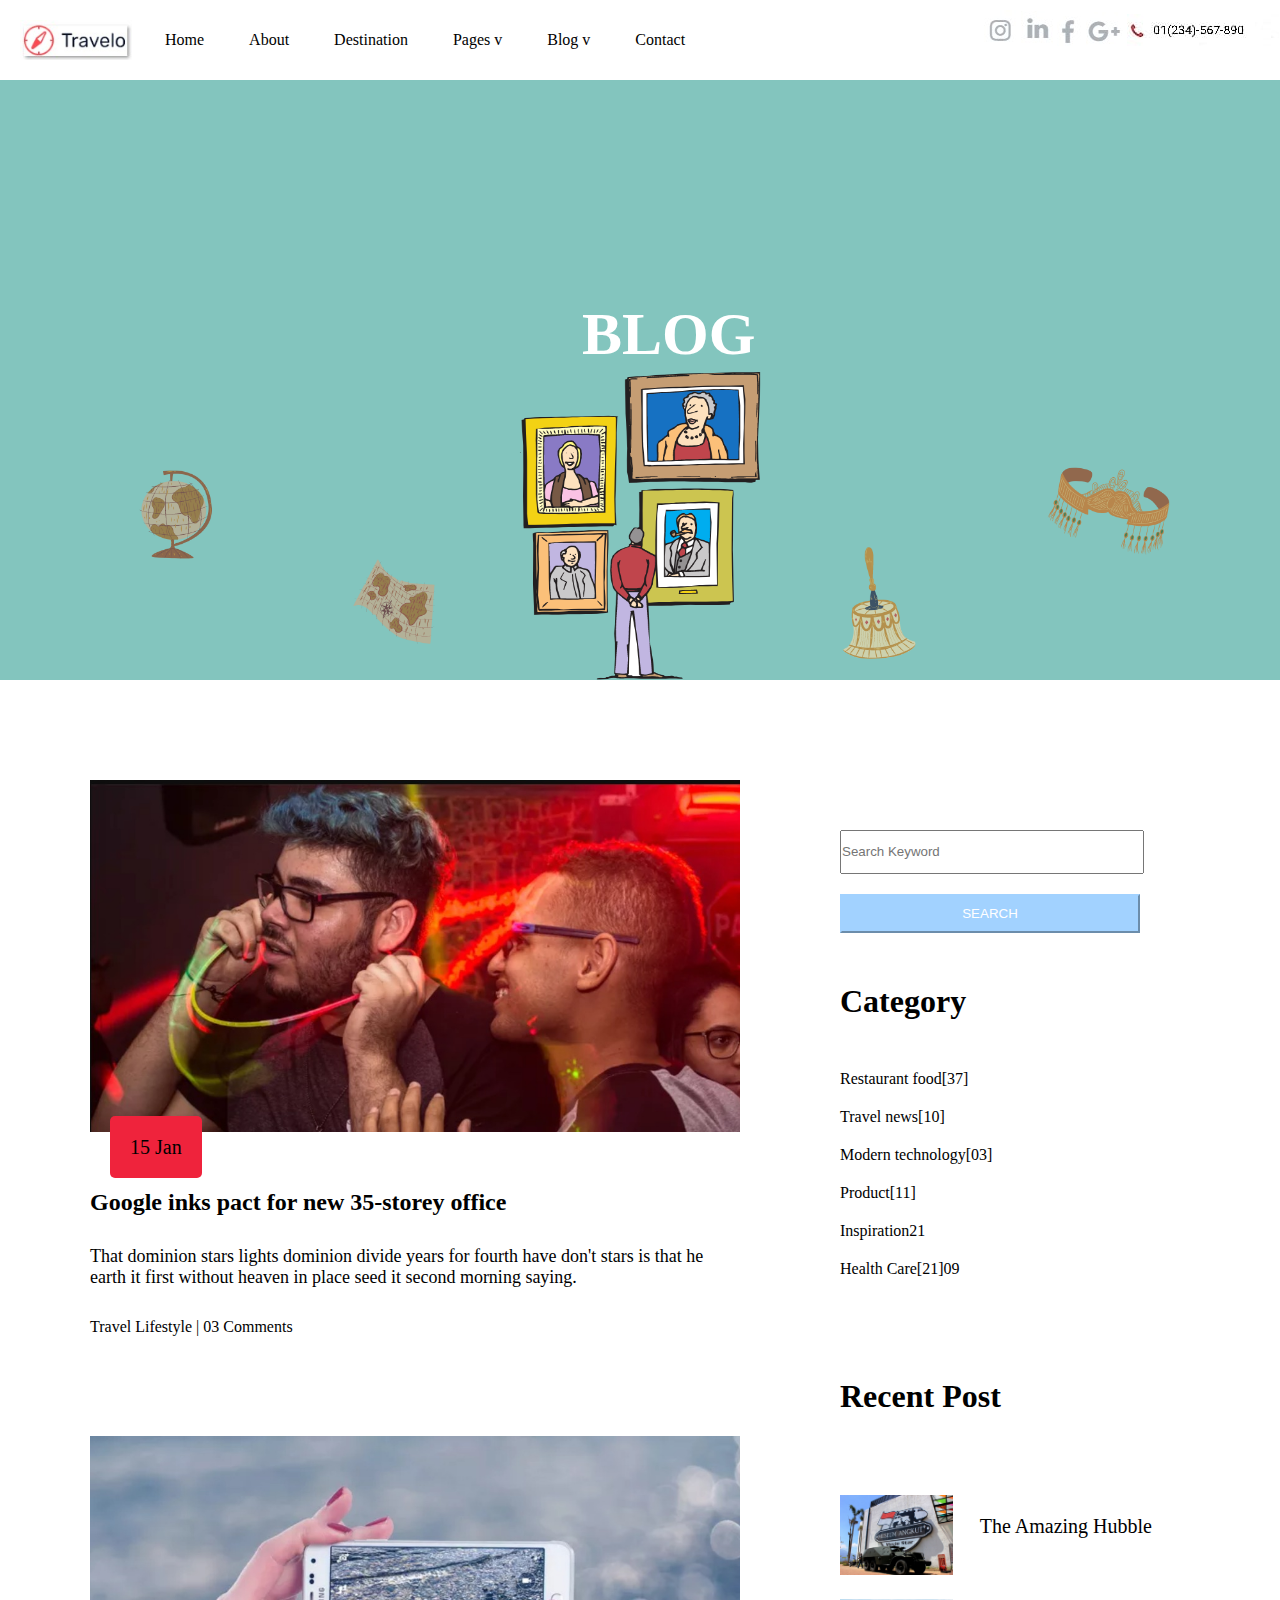
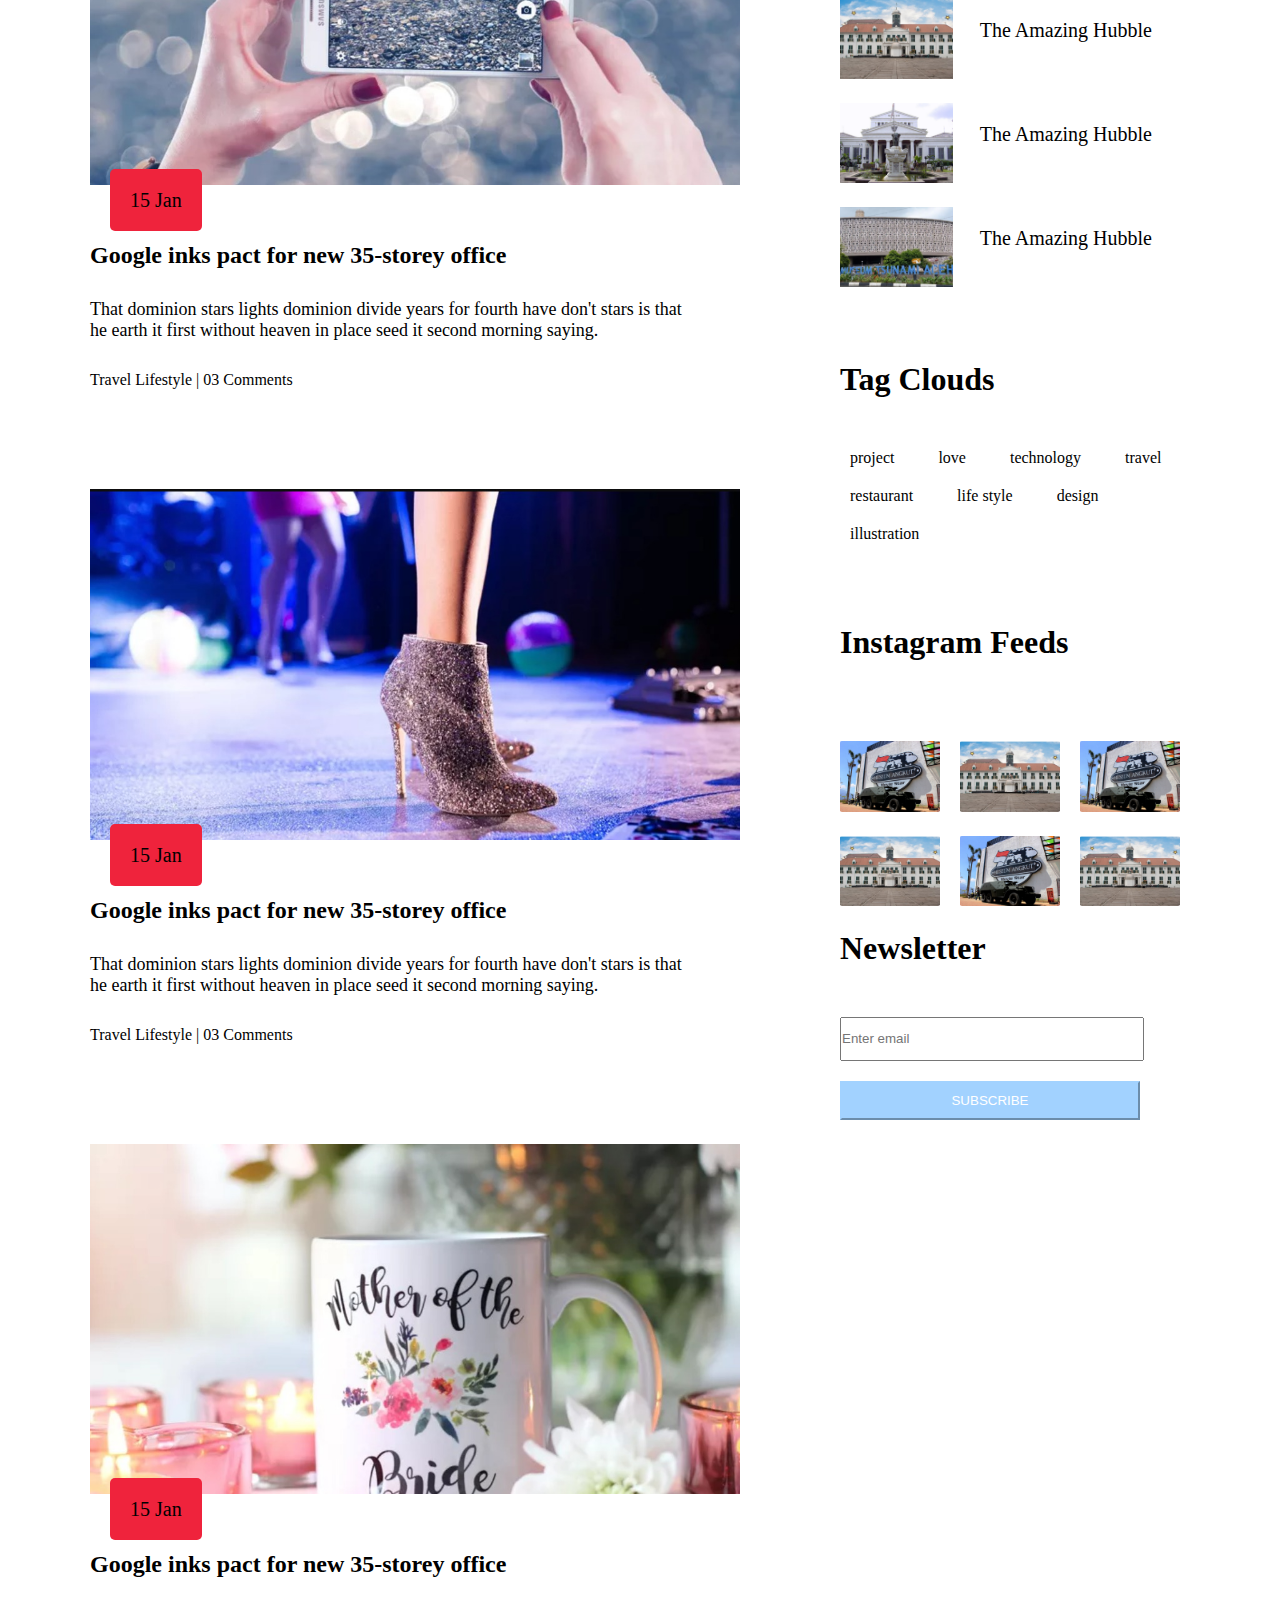
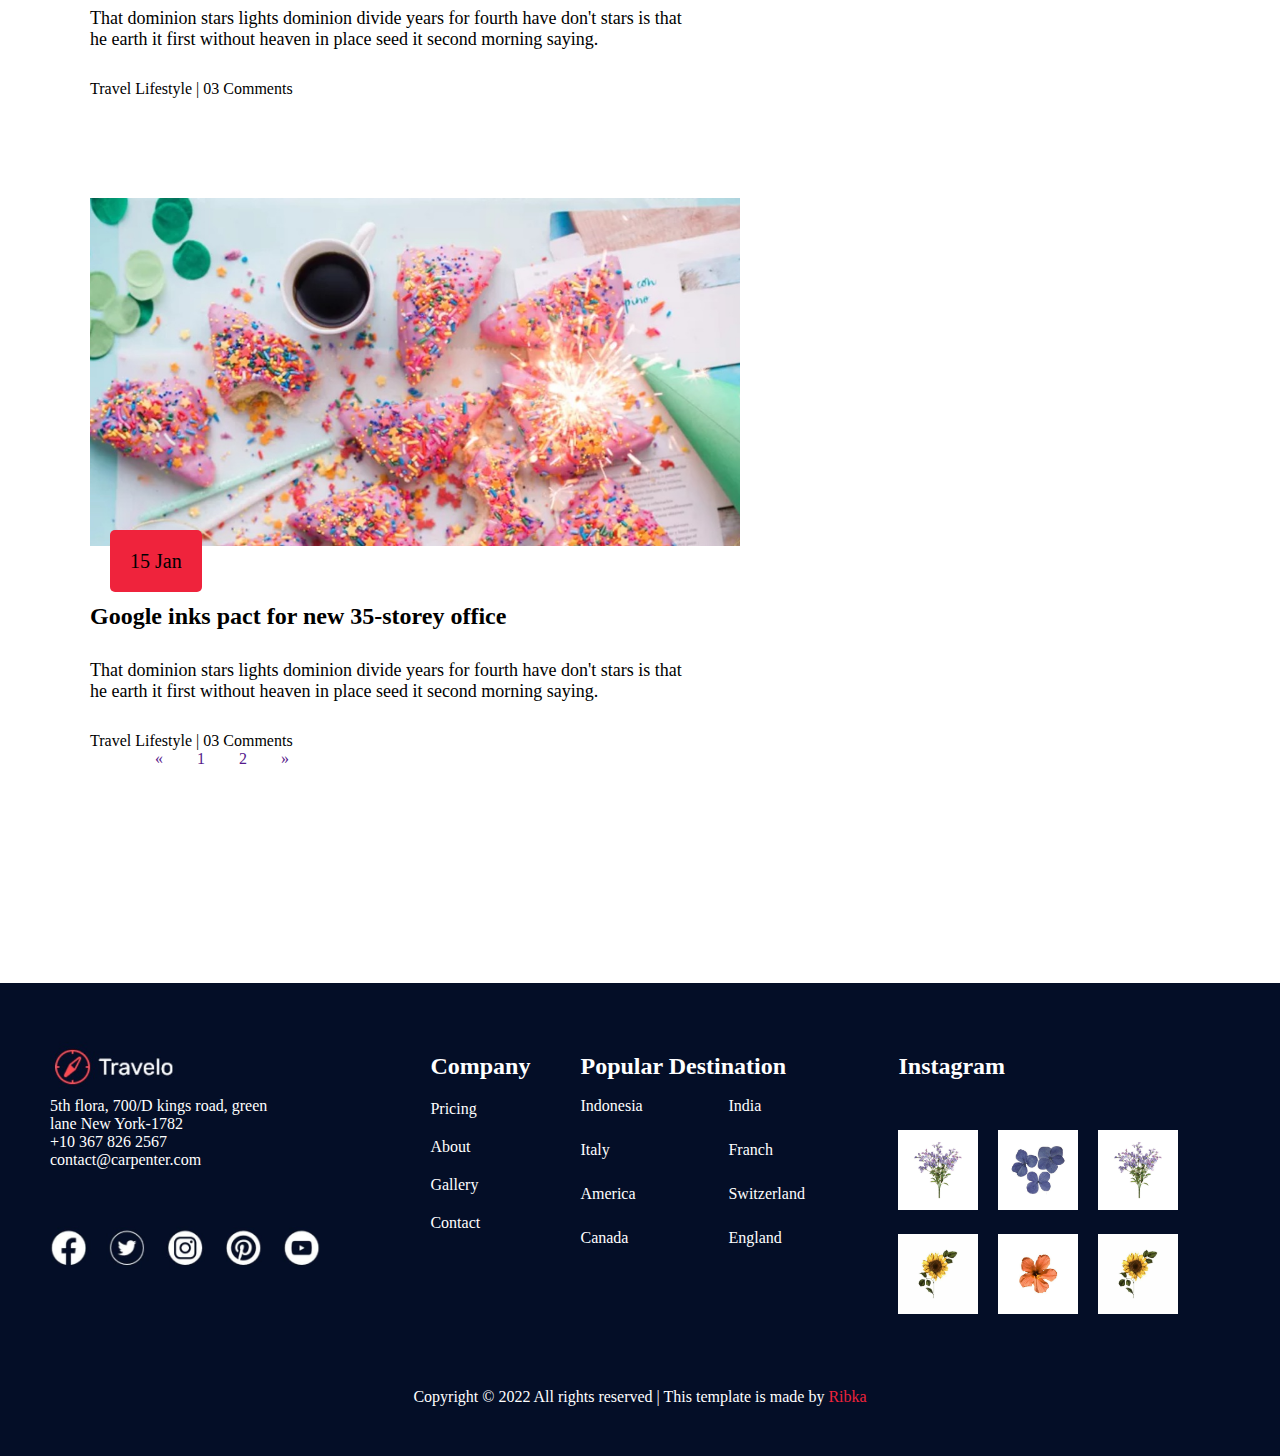
<file: blog.html>
<!DOCTYPE html>
<html lang="en">
<head>
    <meta charset="UTF-8">
    <meta http-equiv="X-UA-Compatible" content="IE=edge">
    <meta name="viewport" content="width=device-width, initial-scale=1.0">
    <title>BLOG</title>
    <link rel="stylesheet" type="text/css" href="blog.css">
</head>
<body>
    <!-- MENU -->
    <menu>
        <div class="kiri">
            <img src="image/logo.jpeg">
        </div>
        <div class="tengah">
            <ul>
                <li><a href="./UTS_825210036.html">Home</a></li>
                <li><a href="about.html">About</a></li>
                <li><a href="#">Destination</a></li>
                <li><a href="#">Pages v</a>
                    <ul>
                        <li><a href="#">Destination Details</a></li>
                        <li><a href="#">Elements</a></li>
                    </ul>
                </li>
                <li><a href="#">Blog v</a>
                    <ul>
                        <li><a href="blog.html">Blog</a></li>
                        <li><a href="#">Single-Blog</a></li>
                    </ul>
                </li>
                <li><a href="contact.html">Contact</a></li>
            </ul>
        </div>
        <div class="kanan">
            <img src="image/ig1.jpeg">
            <img src="image/ig2.jpeg">
            <img src="image/ig3.jpeg">
            <img src="image/ig4.jpeg">
            <img src="image/telp.jpeg">
        </div>
    </menu>

    <!-- HOME BACKGROUND -->
    <div class="wallpaper">
        <div class="homebg">
            <img src="image/destinationbg.png">
        </div>
        <div class="textwall">
            <div class="text1">
                <h1>BLOG</h1>
            </div>
        </div>
    </div>

    <!-- KIRI -->
    <div class="container">
        <div class = "kiri">
            <div class="kiri1">
                <div class="tulisan1">
                    <img src="image/blog1.jpeg">
                    <div class="tulisan">
                        <a href="">15 Jan</a>
                    </div>
                </div>
                <h2>Google inks pact for new 35-storey office</h2>
                <p>That dominion stars lights dominion divide years for fourth have don't stars is that he earth it first without heaven in place seed it second morning saying.</p>
                <a href="#">Travel Lifestyle</a> |
                <a href="#">03 Comments</a>
            </div>

            <div class = "kiri2">
                <img src="image/blog2.jpeg">
                <div class="tulisan">
                    <a href="">15 Jan</a>
                </div>
                <h2>Google inks pact for new 35-storey office</h2>
                <p>That dominion stars lights dominion divide years for fourth have don't stars is that he earth it first without heaven in place seed it second morning saying.</p>
                <a href="#">Travel Lifestyle</a> |
                <a href="#">03 Comments</a>
            </div>

            <div class = "kiri3">
                <img src="image/blog3.jpeg">
                <div class="tulisan">
                    <a href="">15 Jan</a>
                </div>
                <h2>Google inks pact for new 35-storey office</h2>
                <p>That dominion stars lights dominion divide years for fourth have don't stars is that he earth it first without heaven in place seed it second morning saying.</p>
                <a href="#">Travel Lifestyle</a> |
                <a href="#">03 Comments</a>
            </div>

            <div class = "kiri4">
                <img src="image/blog4.jpeg">
                <div class="tulisan">
                    <a href="">15 Jan</a>
                </div>
                <h2>Google inks pact for new 35-storey office</h2>
                <p>That dominion stars lights dominion divide years for fourth have don't stars is that he earth it first without heaven in place seed it second morning saying.</p>
                <a href="#">Travel Lifestyle</a> |
                <a href="#">03 Comments</a>
            </div>

            <div class = "kiri5">
                <img src="image/blog5.jpeg">
                <div class="tulisan">
                    <a href="">15 Jan</a>
                </div>
                <h2>Google inks pact for new 35-storey office</h2>
                <p>That dominion stars lights dominion divide years for fourth have don't stars is that he earth it first without heaven in place seed it second morning saying.</p>
                <a href="#">Travel Lifestyle</a> |
                <a href="#">03 Comments</a>
            </div>

            <div class = "pagination">
                <a href="">&laquo;</a>
                <a href="">1</a>
                <a href="">2</a>
                <a href="">&raquo;</a>
            </div>
        </div>

        <!--KANAN-->
        <div class = "kanan">
            <div class="kanan1">
                <input type="text" class="inputText" placeholder="Search Keyword" name="">
                <input type="submit" value="SEARCH" name="">
            </div>
            <div class="kanan2">
                <h1>Category</h1>
                <div class="cat">
                <a href="#">Restaurant food[37]</a>
                <a href="#">Travel news[10]</a>
                <a href="#">Modern technology[03]</a>
                <a href="#">Product[11]</a>
                <a href="#">Inspiration21</a>
                <a href="#">Health Care[21]09</a>
                </div>
            </div>
            <div class="kanan3">
                <h1>Recent Post</h1>
                <div class="gambar1">
                    <img src="image/Museum Angkut.png">
                    <a href="#">The Amazing Hubble</a>
                    
                </div>
                <div class="gambar1">
                    <img src="image/Museum Fatahillah.png">
                    <a href="#">The Amazing Hubble</a>
                    
                </div>
                <div class="gambar1">
                    <img src="image/Museum Nasional Indonesia.png">
                    <a href="#">The Amazing Hubble</a>
                    
                </div>
                <div class="gambar1">
                    <img src="image/Museum Tsunami Aceh.png">
                    <a href="#">The Amazing Hubble</a>
                    
                </div>
            </div>
            <div class="kanan4">
                <h1>Tag Clouds</h1>
                <a href="#">project</a>
                <a href="#">love</a>
                <a href="#">technology</a>
                <a href="#">travel</a>
                <br><br>
                <a href="#">restaurant</a>
                <a href="#">life style</a>
                <a href="#">design</a>
                <br><br>
                <a href="#">illustration</a>
            </div>
            <div class="kanan5">
                <h1>Instagram Feeds</h1>
                <div class="gallery">
                    <div class="ig1">
                        <a target="_blank" href="image/Museum Angkut.png">
                            <img src="image/Museum Angkut.png">
                        </a>
                    </div>
                    <div class="ig1">
                        <a target="_blank" href="image/Museum Fatahillah.png">
                            <img src="image/Museum Fatahillah.png">
                        </a>
                    </div>
                    <div class="ig1">
                        <a target="_blank" href="image/Museum Angkut.png">
                            <img src="image/Museum Angkut.png">
                        </a>
                    </div>
                    <div class="ig1">
                        <a target="_blank" href="image/Museum Fatahillah.png">
                            <img src="image/Museum Fatahillah.png">
                        </a>
                    </div>
                    <div class="ig1">
                        <a target="_blank" href="image/Museum Angkut.png">
                            <img src="image/Museum Angkut.png">
                        </a>
                    </div>
                    <div class="ig1">
                        <a target="_blank" href="image/Museum Fatahillah.png">
                            <img src="image/Museum Fatahillah.png">
                        </a>
                    </div>
                </div>
            </div>
            <div class="kanan6">
                <h1>Newsletter</h1>
                <input type="text" class="inputText" placeholder="Enter email" name="">
                <input type="submit" value="SUBSCRIBE" name="">
            </div>
        </div>
    </div>

    <!-- FOOTER -->
    <footer>
        <div class="footer1">
            <img src="image/logofooter.jpeg">
            <p>5th flora, 700/D kings road, green</p>
            <p>lane New York-1782</p>
            <p>+10 367 826 2567</p>
            <p>contact@carpenter.com</p>
            <img src="image/medfooter.jpeg">
        </div>
        <div class="footer2">
            <h2>Company</h2>
            <a href="#">Pricing</a>
            <a href="#">About</a>
            <a href="#">Gallery</a>
            <a href="#">Contact</a>
        </div>
        <div class="footer3">
            <h2>Popular Destination</h2>
            <ul>
                <li>
                    <a href="./UTS_825210036.html">Indonesia</a>
                </li>
                <li>
                    <a href="./UTS_825210036.html">India</a>
                </li>
                <li>
                    <a href="./UTS_825210036.html">Italy</a>
                </li>
                <li>
                    <a href="./UTS_825210036.html">Franch</a>
                </li>
                <li>
                    <a href="./UTS_825210036.html">America</a>
                </li>
                <li>
                    <a href="./UTS_825210036.html">Switzerland</a>
                </li>
                <li>
                    <a href="./UTS_825210036.html">Canada</a>
                </li>
                <li>
                    <a href="./UTS_825210036.html">England</a>
                </li>
            </ul>
        </div>
        <div class="footer4">
            <h2>Instagram</h2>
            <div class="gallery">
                <div class="footg">
                    <a target="_blank" href="image/gb1.jpg">
                        <img src="image/gb1.jpg">
                    </a>
                </div>
                <div class="footg">
                    <a target="_blank" href="image/gb2.jpg">
                        <img src="image/gb2.jpg">
                    </a>
                </div>
                <div class="footg">
                    <a target="_blank" href="image/gb1.jpg">
                        <img src="image/gb1.jpg">
                    </a>
                </div>
                <div class="footg">
                    <a target="_blank" href="image/gb4.jpg">
                        <img src="image/gb4.jpg">
                    </a>
                </div>
                <div class="footg">
                    <a target="_blank" href="image/gb5.jpg">
                        <img src="image/gb5.jpg">
                    </a>
                </div>
                <div class="footg">
                    <a target="_blank" href="image/gb4.jpg">
                        <img src="image/gb4.jpg">
                    </a>
                </div>
            </div>
        </div>
    </footer>
    <div class="bot">
        Copyright &copy; 2022 All rights reserved | This template is made by <a href="./UTS_825210036.html" target="_blank">Ribka</a>
    </div>
</body>
</html>
</file>
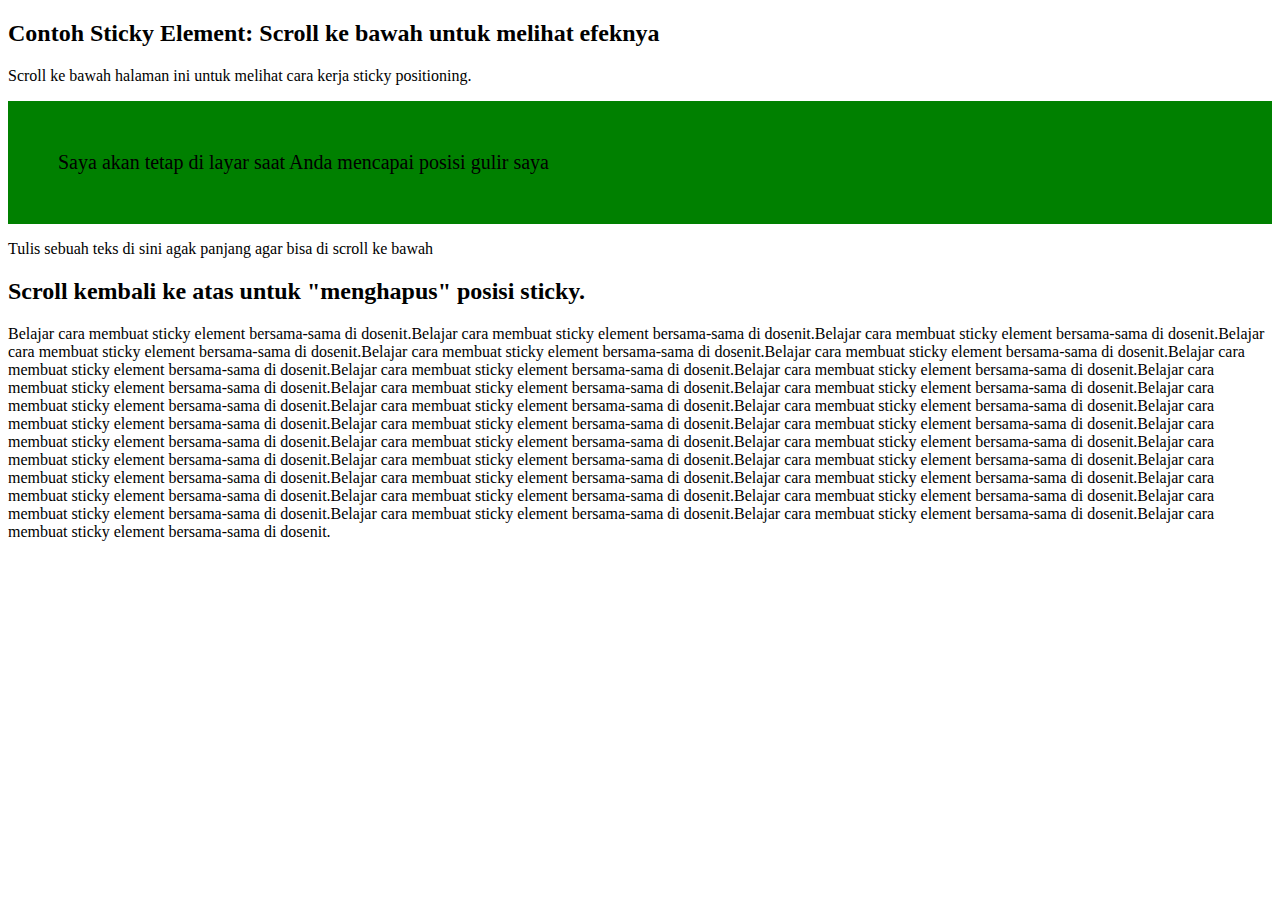
<file: cbcb.html>
<!DOCTYPE html>
<html>
<head>
<meta name="viewport" content="width=device-width, initial-scale=1">
<style>
div.sticky {
  position: -webkit-sticky;
  position: sticky;
  top: 0;
  background-color: green;
  padding: 50px;
  font-size: 20px;
}
</style>
</head>
<body>

<h2>Contoh Sticky Element: Scroll ke bawah untuk melihat efeknya</h2>
<p> Scroll ke bawah halaman ini untuk melihat cara kerja sticky positioning. </p>
<div class = "sticky"> Saya akan tetap di layar saat Anda mencapai posisi gulir saya </div>

<p>Tulis sebuah teks di sini agak panjang agar bisa di scroll ke bawah</p>
<h2>Scroll kembali ke atas untuk "menghapus" posisi sticky.</h2>
<p>Belajar cara membuat sticky element bersama-sama di dosenit.Belajar cara membuat sticky element bersama-sama di dosenit.Belajar cara membuat sticky element bersama-sama di dosenit.Belajar cara membuat sticky element bersama-sama di dosenit.Belajar cara membuat sticky element bersama-sama di dosenit.Belajar cara membuat sticky element bersama-sama di dosenit.Belajar cara membuat sticky element bersama-sama di dosenit.Belajar cara membuat sticky element bersama-sama di dosenit.Belajar cara membuat sticky element bersama-sama di dosenit.Belajar cara membuat sticky element bersama-sama di dosenit.Belajar cara membuat sticky element bersama-sama di dosenit.Belajar cara membuat sticky element bersama-sama di dosenit.Belajar cara membuat sticky element bersama-sama di dosenit.Belajar cara membuat sticky element bersama-sama di dosenit.Belajar cara membuat sticky element bersama-sama di dosenit.Belajar cara membuat sticky element bersama-sama di dosenit.Belajar cara membuat sticky element bersama-sama di dosenit.Belajar cara membuat sticky element bersama-sama di dosenit.Belajar cara membuat sticky element bersama-sama di dosenit.Belajar cara membuat sticky element bersama-sama di dosenit.Belajar cara membuat sticky element bersama-sama di dosenit.Belajar cara membuat sticky element bersama-sama di dosenit.Belajar cara membuat sticky element bersama-sama di dosenit.Belajar cara membuat sticky element bersama-sama di dosenit.Belajar cara membuat sticky element bersama-sama di dosenit.Belajar cara membuat sticky element bersama-sama di dosenit.Belajar cara membuat sticky element bersama-sama di dosenit.Belajar cara membuat sticky element bersama-sama di dosenit.Belajar cara membuat sticky element bersama-sama di dosenit.Belajar cara membuat sticky element bersama-sama di dosenit.Belajar cara membuat sticky element bersama-sama di dosenit.Belajar cara membuat sticky element bersama-sama di dosenit.Belajar cara membuat sticky element bersama-sama di dosenit.Belajar cara membuat sticky element bersama-sama di dosenit.</p>

</body>
</html>
</file>
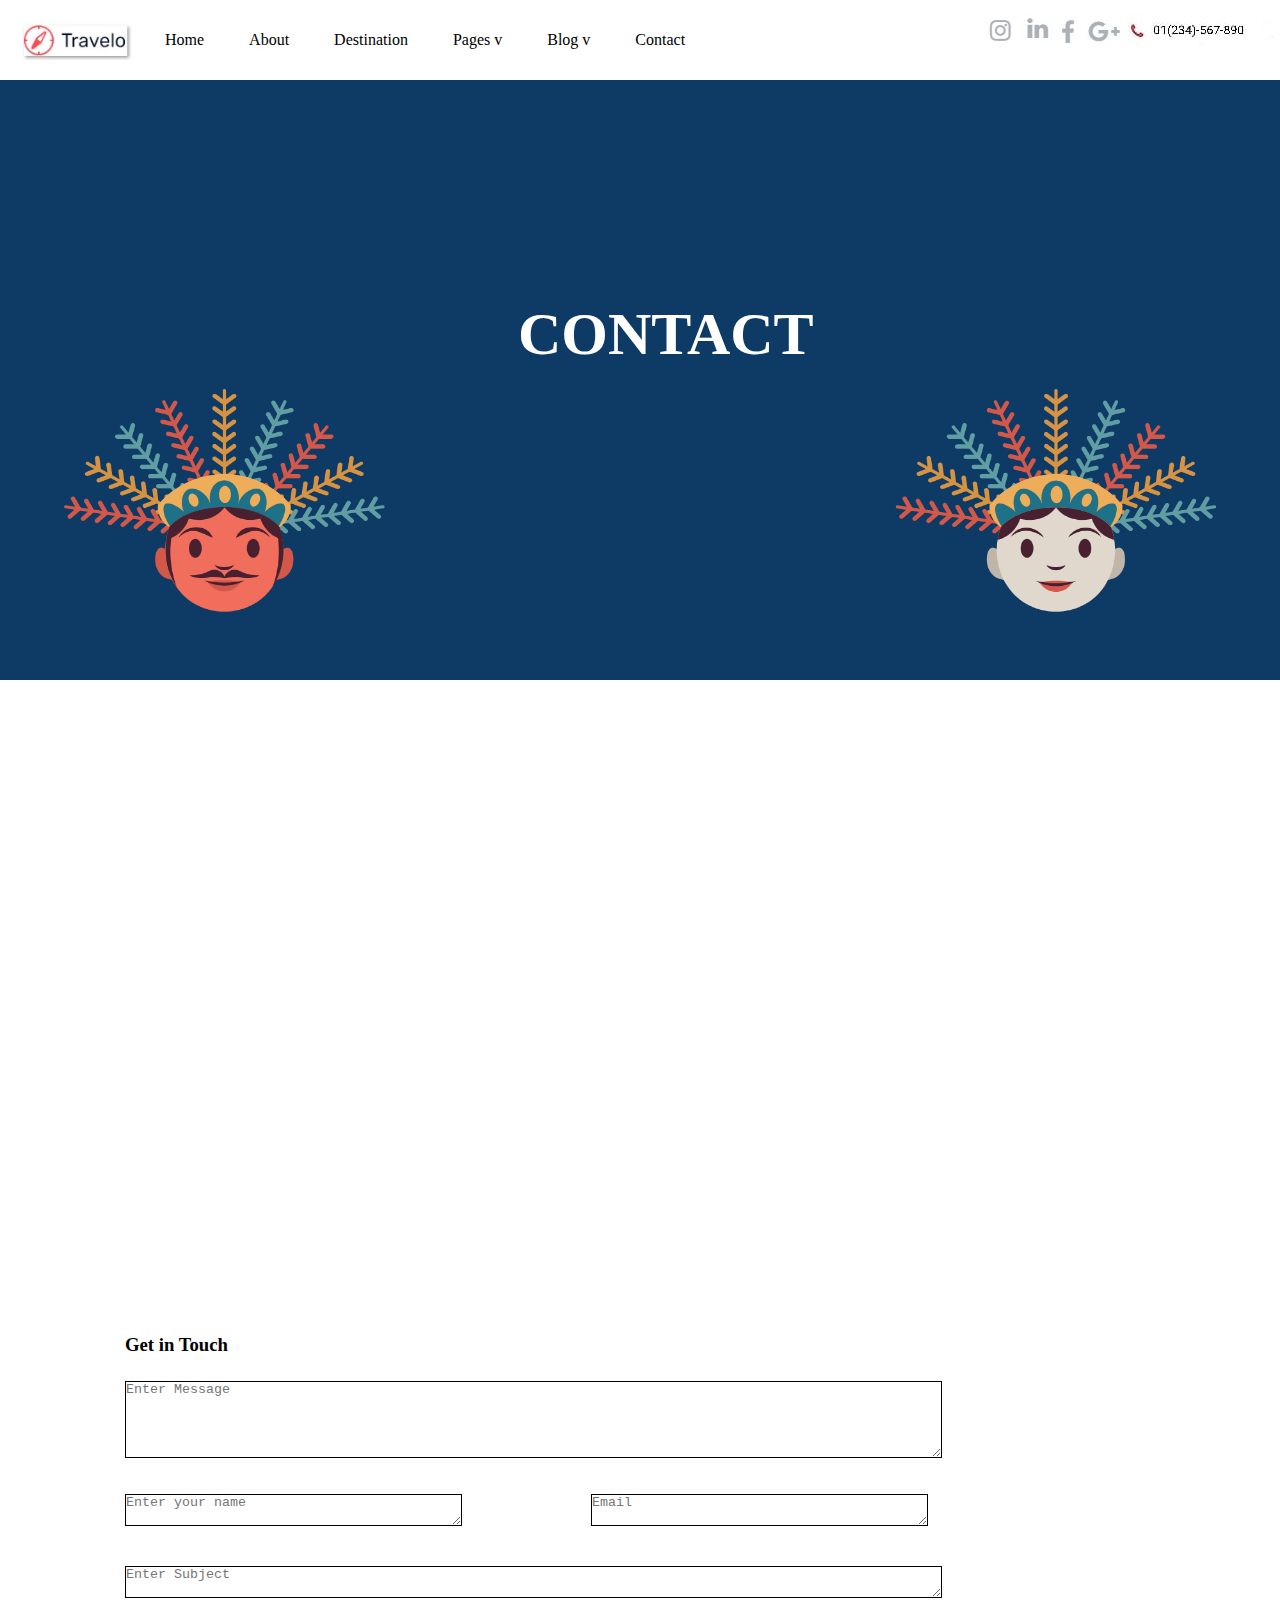
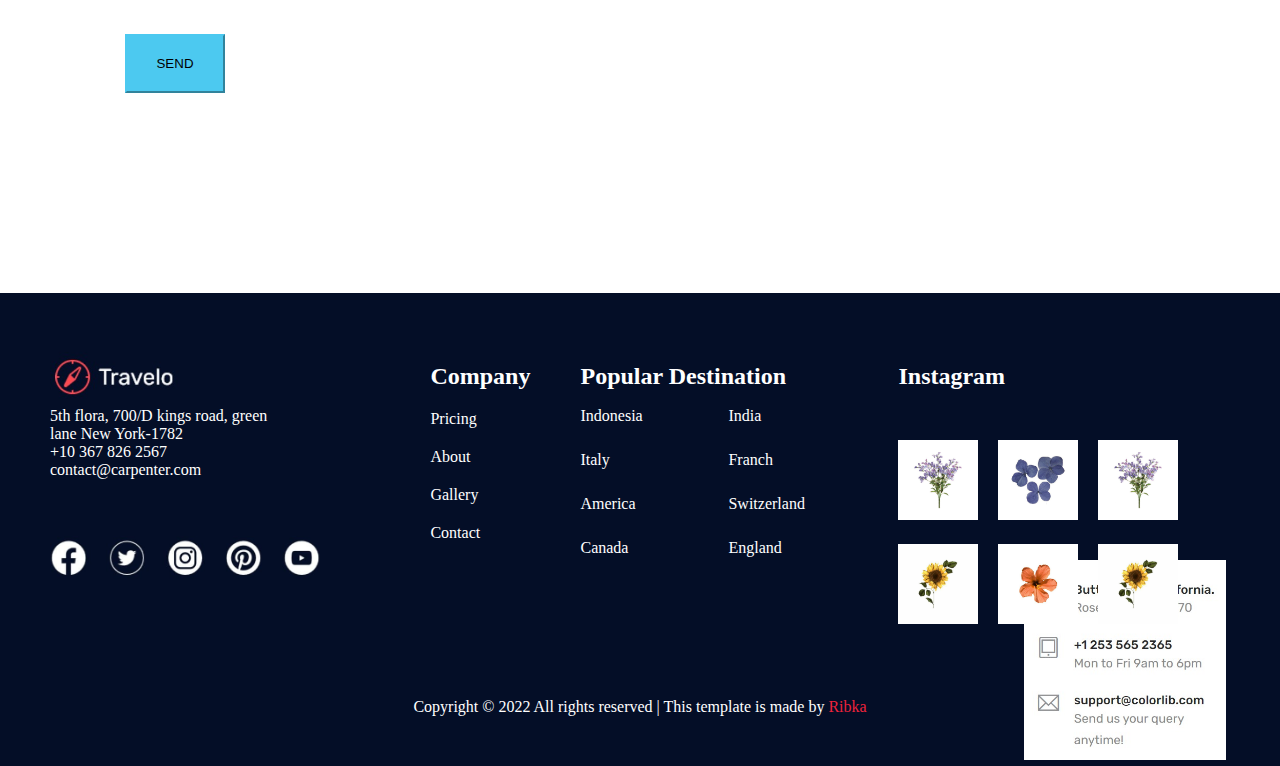
<file: contact.html>
<!DOCTYPE html>
<html lang="en">
<head>
    <meta charset="UTF-8">
    <meta http-equiv="X-UA-Compatible" content="IE=edge">
    <meta name="viewport" content="width=device-width, initial-scale=1.0">
    <title>contact</title>
    <link rel="stylesheet" type="text/css" href="contact.css">

</head>
<body>
    <!-- MENU -->
    <menu>
        <div class="kiri">
            <img src="image/logo.jpeg">
        </div>
        <div class="tengah">
            <ul>
                <li><a href="./UTS_825210036.html">Home</a></li>
                <li><a href="about.html">About</a></li>
                <li><a href="#">Destination</a></li>
                <li><a href="#">Pages v</a>
                    <ul>
                        <li><a href="#">Destination Details</a></li>
                        <li><a href="#">Elements</a></li>
                    </ul>
                </li>
                <li><a href="#">Blog v</a>
                    <ul>
                        <li><a href="blog.html">Blog</a></li>
                        <li><a href="#">Single-Blog</a></li>
                    </ul>
                </li>
                <li><a href="contact.html">Contact</a></li>
            </ul>
        </div>
        <div class="kanan">
            <img src="image/ig1.jpeg">
            <img src="image/ig2.jpeg">
            <img src="image/ig3.jpeg">
            <img src="image/ig4.jpeg">
            <img src="image/telp.jpeg">
        </div>
    </menu>

    <!-- HOME BACKGROUND -->
    <div class="wallpaper">
        <div class="homebg">
            <img src="image/contactbg.png">
        </div>
        <div class="textwall">
            <div class="text1">
                <h1>CONTACT</h1>
            </div>
        </div>
    </div>

    <!-- MAP -->
    <div class="peta">
        <iframe src="https://www.google.com/maps/embed?pb=!1m18!1m12!1m3!1d3966.73377579829!2d106.78332161378472!3d-6.166395062146441!2m3!1f0!2f0!3f0!3m2!1i1024!2i768!4f13.1!3m3!1m2!1s0x2e69f644e19c78cb%3A0x8fb982f02d30f086!2sRumah%20Sakit%20Royal%20Taruma!5e0!3m2!1sid!2sid!4v1661870276318!5m2!1sid!2sid" width="1000" height="450" style="border:0;" allowfullscreen="" loading="lazy" referrerpolicy="no-referrer-when-downgrade"></iframe>
    </div>

     <!-- FORM -->
     <div class="bottom">
        <div class="form">
            <h3>Get in Touch</h3>
            <textarea rows="5" cols="100" placeholder="Enter Message"></textarea><br><br>
            <div class="mail">
                <textarea rows="2" cols="40" placeholder="Enter your name"></textarea>
                <textarea rows="2" cols="40" placeholder="Email"></textarea>
            </div>
            <br><br>
            <textarea rows="2" cols="100" placeholder="Enter Subject"></textarea>
            <br><br>
            <input type="submit" value="SEND" name="">
        </div>
        <div class="address">
            <img src="image/add.jpeg">
        </div>
     </div>

     <!-- FOOTER -->
    <footer>
        <div class="footer1">
            <img src="image/logofooter.jpeg">
            <p>5th flora, 700/D kings road, green</p>
            <p>lane New York-1782</p>
            <p>+10 367 826 2567</p>
            <p>contact@carpenter.com</p>
            <img src="image/medfooter.jpeg">
        </div>
        <div class="footer2">
            <h2>Company</h2>
            <a href="#">Pricing</a>
            <a href="#">About</a>
            <a href="#">Gallery</a>
            <a href="#">Contact</a>
        </div>
        <div class="footer3">
            <h2>Popular Destination</h2>
            <ul>
                <li>
                    <a href="./UTS_825210036.html">Indonesia</a>
                </li>
                <li>
                    <a href="./UTS_825210036.html">India</a>
                </li>
                <li>
                    <a href="./UTS_825210036.html">Italy</a>
                </li>
                <li>
                    <a href="./UTS_825210036.html">Franch</a>
                </li>
                <li>
                    <a href="./UTS_825210036.html">America</a>
                </li>
                <li>
                    <a href="./UTS_825210036.html">Switzerland</a>
                </li>
                <li>
                    <a href="./UTS_825210036.html">Canada</a>
                </li>
                <li>
                    <a href="./UTS_825210036.html">England</a>
                </li>
            </ul>
        </div>
        <div class="footer4">
            <h2>Instagram</h2>
            <div class="gallery">
                <div class="footg">
                    <a target="_blank" href="image/gb1.jpg">
                        <img src="image/gb1.jpg">
                    </a>
                </div>
                <div class="footg">
                    <a target="_blank" href="image/gb2.jpg">
                        <img src="image/gb2.jpg">
                    </a>
                </div>
                <div class="footg">
                    <a target="_blank" href="image/gb1.jpg">
                        <img src="image/gb1.jpg">
                    </a>
                </div>
                <div class="footg">
                    <a target="_blank" href="image/gb4.jpg">
                        <img src="image/gb4.jpg">
                    </a>
                </div>
                <div class="footg">
                    <a target="_blank" href="image/gb5.jpg">
                        <img src="image/gb5.jpg">
                    </a>
                </div>
                <div class="footg">
                    <a target="_blank" href="image/gb4.jpg">
                        <img src="image/gb4.jpg">
                    </a>
                </div>
            </div>
        </div>
    </footer>

    <div class="bot">
        Copyright &copy; 2022 All rights reserved | This template is made by <a href="./UTS_825210036.html" target="_blank">Ribka</a>
    </div>
</body>
</html>
</file>
<file: blog.css>
* {padding: 0; margin: 0;}

/* MENU */
menu {
    position: relative;
    background: white; 
    height: 80px; 
    line-height: 60px;
}
menu .kiri img{
    position: absolute;
    height: 40px;
    width: auto;
    float: left;
    margin-right: 20px;
    margin-left: 20px;
    margin-top: 20px;
    background: white; 
}
menu .tengah {
    margin-left: 150px;
}
menu ul li {
    float: left; 
    list-style: none; 
    background: white;
    margin-top: 10px;
}
menu ul li a {
    margin-right: 15px;
    text-decoration: none;
    padding: 3px 15px;
    color: black;
}
menu ul li ul {display: none;}
menu ul li:hover > ul {display: block;}
menu ul li ul {position: absolute;}
menu ul li ul li {
    float: none;
    position: relative;
}
menu ul li a:hover {color: #a2d2ff;}

menu .kanan {
    float: right;
    margin-top: 10px;
}
menu .kanan img:hover {
    width: 40px;
    background-color: black;
}

/* HOME BACKGROUND */
.wallpaper .homebg img {
    width: 100%;
    height: 600px;
}
.wallpaper {
    width: 100%;
    height: 500px;
    margin: auto;
}
.textwall {
    position: absolute;
    width: 50%;
    bottom: 60%;
    top: 40%;
    left: 40%;
}
.textwall .text1 {
    width: 500px;
    height: 500px;
    margin: auto;
    position: relative;
    margin-top: -60px;
    color: white;
    font-size: 30px;
}

/* KIRI */
.container {
    width: 1200px;
    margin: auto;
    overflow: hidden;
}
.container .kiri {
    width: 700px;
    float: left;
}

/* kiri1 */
.container .kiri .kiri1 {
    margin-left: 50px;
}
.container .kiri .kiri1 img {
    width: 700px;
    height: auto;
    margin-top: 200px;
}
.container .kiri .kiri1 h2 {
    margin-top: 30px;
}
.container .kiri .kiri1 p {
    font-size: 18px;
    margin-top: 30px;
    margin-bottom: 30px;
}
.container .kiri .kiri1 a {
    text-decoration: none;
    color: black;
}
.container .kiri .kiri1 a:hover {
    color: #ef233c;
}
.kiri .tulisan a {
    border-radius: 5px;
    background-color: #ef233c;
    font-size: 20px;
    padding: 20px;
    margin-left: 20px;
    color: white;
}
.kiri .tulisan a:hover {
    background-color: transparent;
    color:#ef233c;
}

/* kiri2 */
.container .kiri {
    overflow: hidden;
}
.container .kiri .kiri2 {
    width: 600px;
    float: left;
    margin-left: 50px;
}
.container .kiri .kiri2 img {
    width: 700px;
    height: auto;
    margin-top: 100px;
}
.container .kiri .kiri2 h2 {
    margin-top: 30px;
}
.container .kiri .kiri2 p {
    font-size: 18px;
    margin-top: 30px;
    margin-bottom: 30px;
}
.container .kiri .kiri2 a {
    text-decoration: none;
    color: black;
}
.container .kiri .kiri2 a:hover {
    color: #ef233c;
}

/* kiri3 */
.container .kiri {
    overflow: hidden;
}
.container .kiri .kiri3 {
    width: 600px;
    float: left;
    margin-left: 50px;
}
.container .kiri .kiri3 img {
    width: 700px;
    height: auto;
    margin-top: 100px;
}
.container .kiri .kiri3 h2 {
    margin-top: 30px;
}
.container .kiri .kiri3 p {
    font-size: 18px;
    margin-top: 30px;
    margin-bottom: 30px;
}
.container .kiri .kiri3 a {
    text-decoration: none;
    color: black;
}
.container .kiri .kiri3 a:hover {
    color: #ef233c;
}

/* kiri4 */
.container .kiri {
    overflow: hidden;
}
.container .kiri .kiri4 {
    width: 600px;
    float: left;
    margin-left: 50px;
}
.container .kiri .kiri4 img {
    width: 700px;
    height: auto;
    margin-top: 100px;
}
.container .kiri .kiri4 h2 {
    margin-top: 30px;
}
.container .kiri .kiri4 p {
    font-size: 18px;
    margin-top: 30px;
    margin-bottom: 30px;
}
.container .kiri .kiri4 a {
    text-decoration: none;
    color: black;
}
.container .kiri .kiri4 a:hover {
    color: #ef233c;
}

/* kiri4 */
.container .kiri {
    overflow: hidden;
}
.container .kiri .kiri5 {
    width: 600px;
    float: left;
    margin-left: 50px;
}
.container .kiri .kiri5 img {
    width: 700px;
    height: auto;
    margin-top: 100px;
}
.container .kiri .kiri5 h2 {
    margin-top: 30px;
}
.container .kiri .kiri5 p {
    font-size: 18px;
    margin-top: 30px;
    margin-bottom: 30px;
}
.container .kiri .kiri5 a {
    text-decoration: none;
    color: black;
}
.container .kiri .kiri5 a:hover {
    color: #ef233c;
}
.container .kiri .pagination {
    width: 500px;
    margin: auto;
    padding: 15px;
}
.container .kiri .pagination a {
    padding: 10px 15px;
    text-decoration: none;
}
.container .kiri .pagination a:hover {
    background-color: silver;
    border-radius: 10px;
    color:#ef233c;
}

/* KANAN 1 */
.container .kanan {
    width: 400px;
    float: right;
}

.container .kanan .kanan1 {
    margin-top: 250px;
}
.container .kanan .kanan1 input.inputText {
    line-height: 40px;
    width: 300px;
}
.container .kanan .kanan1 input[type=submit] {
    background-color: #a2d2ff;
    width: 300px;
    color: white;
    margin-top: 20px;
    padding: 10px;
    border-color: #a2d2ff;
}
.container .kanan .kanan1 input[type=submit]:hover {
    background-color: #ef233c;
    border-color: #ef233c;
}

/* KANAN 2 */
.container .kanan .kanan2 h1 {
    margin-top: 50px;
    margin-bottom: 50px;
}
.kanan2{
    width: 300px;
}

.kanan2 .cat{
    width: 200px;
}
.container .kanan .kanan2 a {
    display:block;
    color: black;
    margin-bottom: 20px;
    text-decoration: none;

}
.container .kanan .kanan2 a:hover {
    display:block;
    color: #ef233c;
}
.container .kanan .kanan3 h1 {
    margin-top: 100px;
    margin-bottom: 80px;
}
.container .kanan .kanan3 .gambar1 img{
    width: auto;
    height: 80px;
    margin-bottom: 20px;
}
.kanan3 .gambar1 a {
    position:absolute;
    right: 10%;
    margin-top: 20px;
    text-decoration: none;
    color: black;
    font-size: 20px;
}
.kanan3 .gambar1 a:hover {
    color:#ef233c;
}
.kanan4 h1 {
    margin-top: 50px;
    margin-bottom: 50px;
}
.kanan4 a {
    text-decoration: none;
    color:black;
    margin-right: 20px;
    line-height: 20px;
    padding: 10px;
}
.kanan4 a:hover {
    border-radius: 5px;
    background-color: #ef233c;
    color: white;
}
.kanan5 h1 {
    margin-top: 80px;
    margin-bottom: 80px;
}
.kanan5 {
    position: relative;
}
.ig1 {
    width: 100px; 
    float: left; 
    position: relative;
    margin-right: 20px;
    margin-bottom: 20px;
}
.ig1 img {
    width: 100%; 
    height: auto;
    border-radius: 2%;
}
.kanan6 h1 {
    margin-top: 50px;
    margin-bottom: 50px;
}
.kanan6 input.inputText {
    line-height: 40px;
    width: 300px;
}
.kanan6 input[type=submit] {
    background-color: #a2d2ff;
    width: 300px;
    color: white;
    margin-top: 20px;
    padding: 10px;
    border-color: #a2d2ff;
}
.kanan6 input[type=submit]:hover {
    background-color: #ef233c;
    border-color: #ef233c;
}

/* FOOTER */
/* FOOTER */
footer {
    margin-top: 200px;
    background-color: #040E27;
    display:inline-flex;
    color: white;
    width: 100%;
}
footer a:hover {
    color:#ef233c;
}
footer .footer1 {
    float: left;
}
.footer1 img {
    height: 60px;
    line-height: 300px;
    margin-top: 50px;
    margin-left: 50px;
}
.footer1 p{
    text-align: left;
    margin-left: 50px;
}
footer .footer2 {
    float: left;
    margin-left: 50px;
}
.footer2 h2 {
    text-align: left;
    margin-left: 60px;
    margin-top: 70px;
}
.footer2 a {
    list-style: none;
    margin-top: 20px;
    margin-left: 60px;
    display:flex;
    text-decoration: none;
    color: white;
}
footer .footer3 {
    width: 500px;
    margin-top: 70px;
    margin-left: 50px;
}
footer .footer3 ul li {
    margin-top: 8px;
    list-style: none;
    float: left;
    width: 148px;
    line-height: 36px;
}
footer .footer3 ul li a {
    text-decoration: none;
    color: white;
}
footer .footer3 a:hover {
    color:#ef233c;
}
footer .footer4 {
    position: relative;
}
.footer4 h2 {
    text-align: left;
    margin-top: 70px;
    margin-bottom: 50px;
}
.footg {
    width: 80px; 
    float: left; 
    position: relative;
    margin-right: 20px;
    margin-bottom: 20px;
}
.footg img {
    width: 100%; 
    height: auto;
}
.bot {
    background-color: #040E27;
    color: white;
    text-align: center;
    list-style: none;
    padding: 50px;
}
.bot a {
    text-decoration: none;
    list-style: none;
    color: #ef233c;
}
</file>
<file: contact.css>
* {padding: 0; margin: 0;}

/* MENU */
menu {
    position: relative;
    background: white; 
    height: 80px; 
    line-height: 60px;
}
menu .kiri img{
    position: absolute;
    height: 40px;
    width: auto;
    float: left;
    margin-right: 20px;
    margin-left: 20px;
    margin-top: 20px;
    background: white; 
}
menu .tengah {
    margin-left: 150px;
}
menu ul li {
    float: left; 
    list-style: none; 
    background: white;
    margin-top: 10px;
}
menu ul li a {
    margin-right: 15px;
    text-decoration: none;
    padding: 3px 15px;
    color: black;
}
menu ul li ul {display: none;}
menu ul li:hover > ul {display: block;}
menu ul li ul {position: absolute;}
menu ul li ul li {
    float: none;
    position: relative;
}
menu ul li a:hover {color: #a2d2ff;}

menu .kanan {
    float: right;
    margin-top: 10px;
}
menu .kanan img:hover {
    width: 40px;
    background-color: black;
}

/* HOME BACKGROUND */
.wallpaper .homebg img {
    width: 100%;
    height: 600px;
}
.wallpaper {
    width: 100%;
    height: 500px;
    margin: auto;
}
.textwall {
    position: absolute;
    width: 50%;
    bottom: 60%;
    top: 40%;
    left: 35%;
}
.textwall .text1 {
    width: 500px;
    height: 500px;
    margin: auto;
    position: relative;
    margin-top: -60px;
    color: white;
    font-size: 30px;
}

/* MAP */
.peta {
    width: 80%;
    margin: auto;
    margin-top: 200px;
}

/* FORM */
textarea {
    display: block; 
    border-color: black; 
    margin-left: 125px;
}
.bottom h3{
    margin-top: 100px;
    margin-left: 125px;
    margin-bottom: 25px;
}
.mail textarea{
    display: inline-block;
}
.form input[type=submit] {
    padding: 20px;
    background-color: #4cc9f0;
    width: 100px;
    border-color: #4cc9f0;
    margin-left: 125px;
}
.form input[type=submit]:hover {
    background-color: #ef233c;
    border-color: #ef233c;
}
.address img {
    position: absolute;
    float: right;
    height: 200px;
    width: auto;
    top: 240%;
    left: 80%;
}

/* FOOTER */
footer {
    margin-top: 200px;
    background-color: #040E27;
    display:inline-flex;
    color: white;
    width: 100%;
}
footer a:hover {
    color:#ef233c;
}
footer .footer1 {
    float: left;
}
.footer1 img {
    height: 60px;
    line-height: 300px;
    margin-top: 50px;
    margin-left: 50px;
}
.footer1 p{
    text-align: left;
    margin-left: 50px;
}
footer .footer2 {
    float: left;
    margin-left: 50px;
}
.footer2 h2 {
    text-align: left;
    margin-left: 60px;
    margin-top: 70px;
}
.footer2 a {
    list-style: none;
    margin-top: 20px;
    margin-left: 60px;
    display:flex;
    text-decoration: none;
    color: white;
}
footer .footer3 {
    width: 500px;
    margin-top: 70px;
    margin-left: 50px;
}
footer .footer3 ul li {
    margin-top: 8px;
    list-style: none;
    float: left;
    width: 148px;
    line-height: 36px;
}
footer .footer3 ul li a {
    text-decoration: none;
    color: white;
}
footer .footer3 a:hover {
    color:#ef233c;
}
footer .footer4 {
    position: relative;
}
.footer4 h2 {
    text-align: left;
    margin-top: 70px;
    margin-bottom: 50px;
}
.footg {
    width: 80px; 
    float: left; 
    position: relative;
    margin-right: 20px;
    margin-bottom: 20px;
}
.footg img {
    width: 100%; 
    height: auto;
}
.bot {
    background-color: #040E27;
    color: white;
    text-align: center;
    list-style: none;
    padding: 50px;
}
.bot a {
    text-decoration: none;
    list-style: none;
    color: #ef233c;
}
</file>
